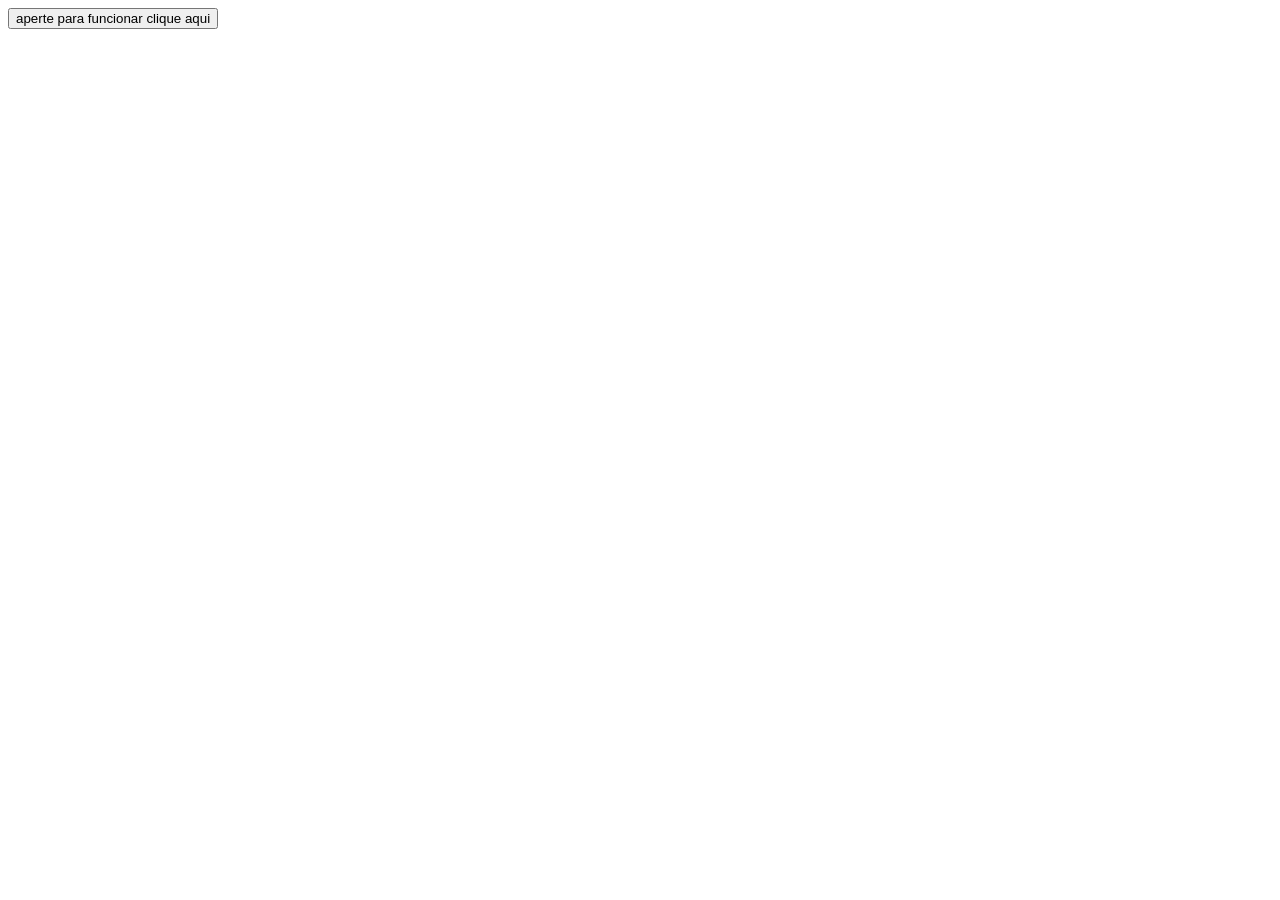
<file: atividade 1/olamundo.html>
<!DOCTYPE html>
<html lang="pt-br">
<head>
    <meta charset="UTF-8">
    <meta name="viewport" content="width=device-width, initial-scale=1.0">
    <title>ola mundo!</title>
</head>
<body>
    <button onclick="falamundo()">aperte para funcionar 
         clique aqui
    </button>
    <script src="ola mundo.js"></script>
    
</body>
</html>
</file>
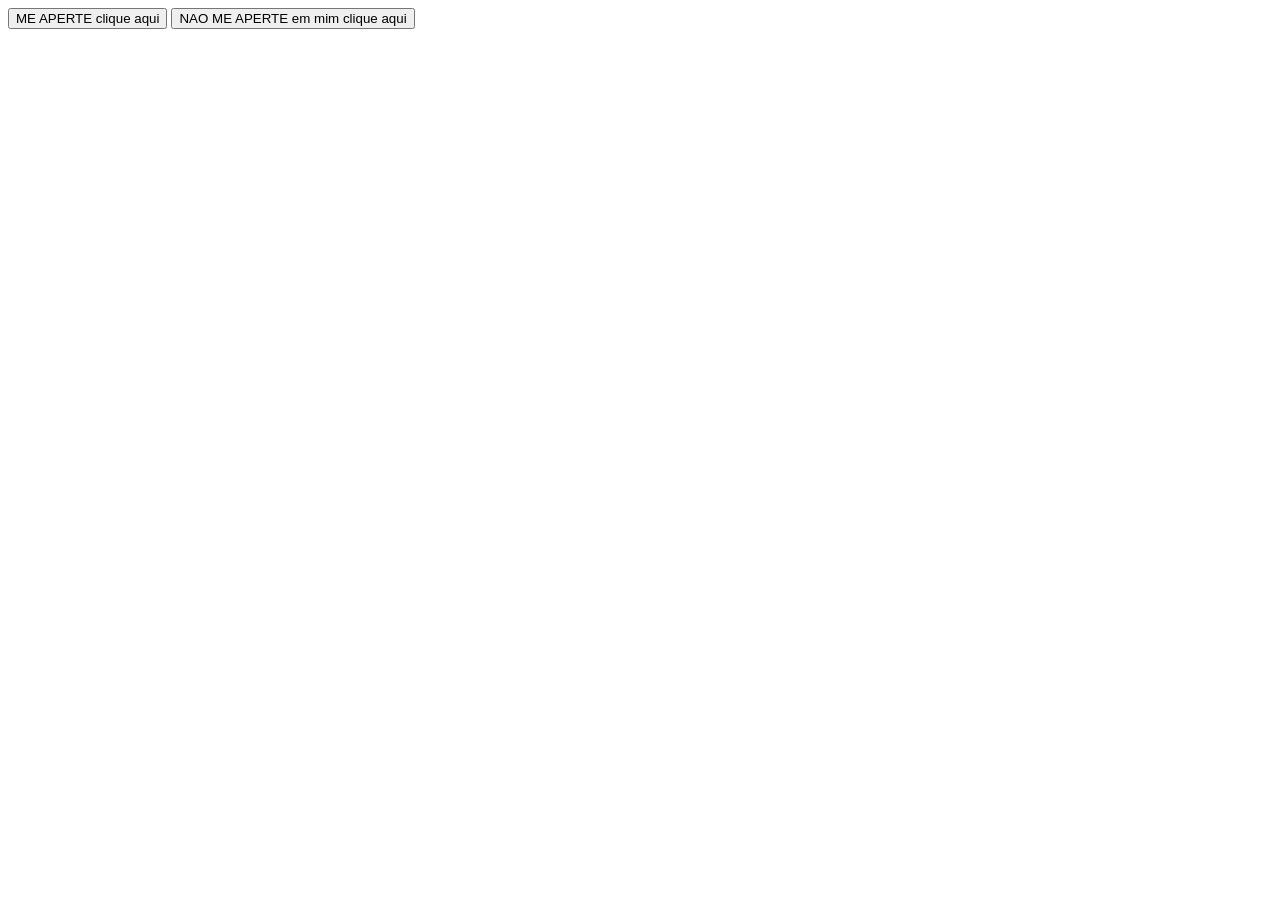
<file: atividade 2/botão.html>
<!DOCTYPE html>
<html lang="en">
<head>
    <meta charset="UTF-8">
    <meta name="viewport" content="width=device-width, initial-scale=1.0">
    <title>o botão</title>
</head>
<body>

    <button onclick="botão1()">ME APERTE 
         clique aqui
    </button>
    
    <button onclick="botão2()">NAO ME APERTE em mim
         clique aqui
    </button>
   
   <script src="botão.js"></script> 


</body>
</html>
</file>
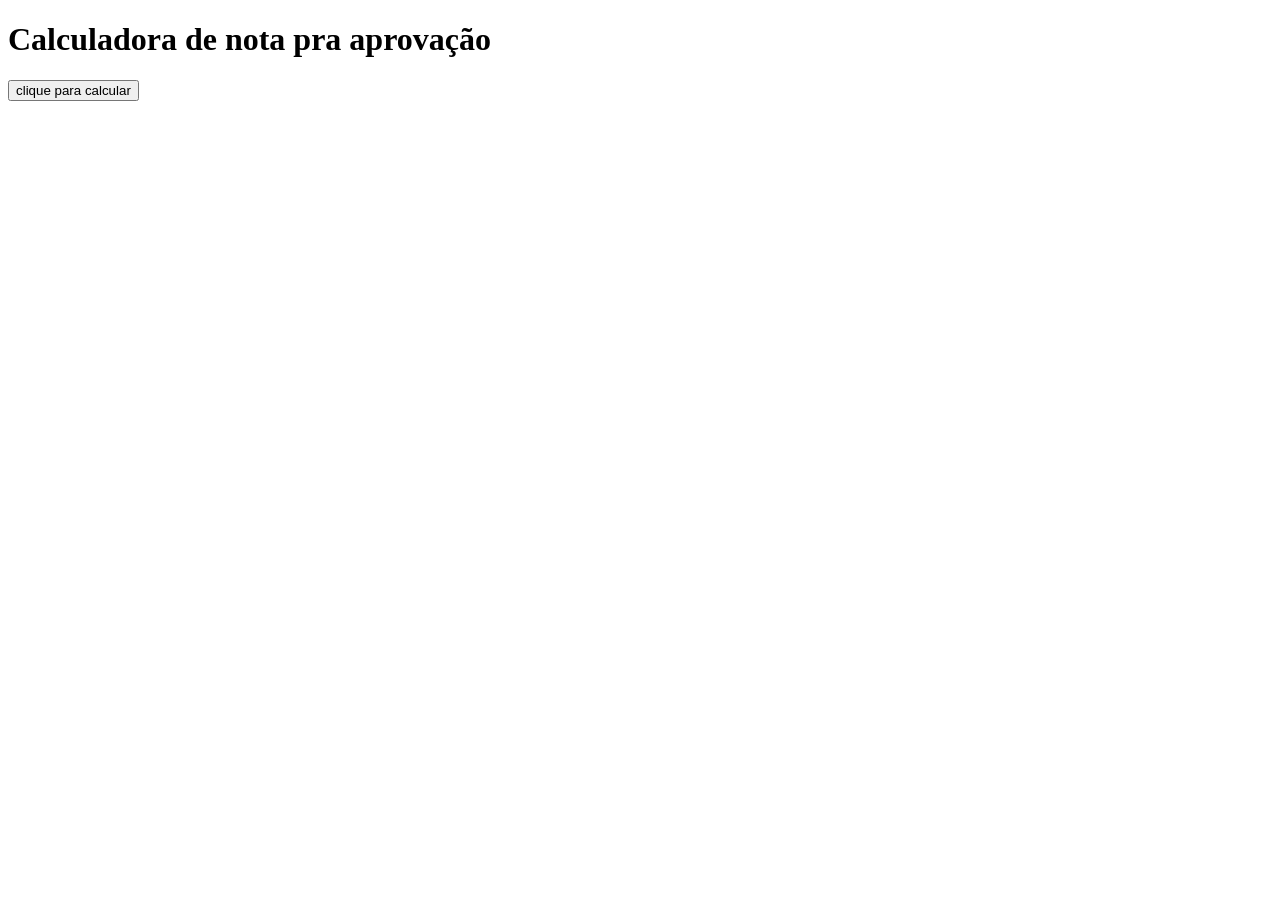
<file: atividade 3/calculadora.html>
<!DOCTYPE html>
<html lang="en">
<head>
    <meta charset="UTF-8">
    <meta name="viewport" content="width=device-width, initial-scale=1.0">
    <title>calculadora de nota</title>
</head>
<body>
    <H1>Calculadora de nota pra aprovação</H1>
    
    <button onclick="calcular"> clique para calcular</button>

    <script src="script.js"></script>
</body>
</html>
</file>
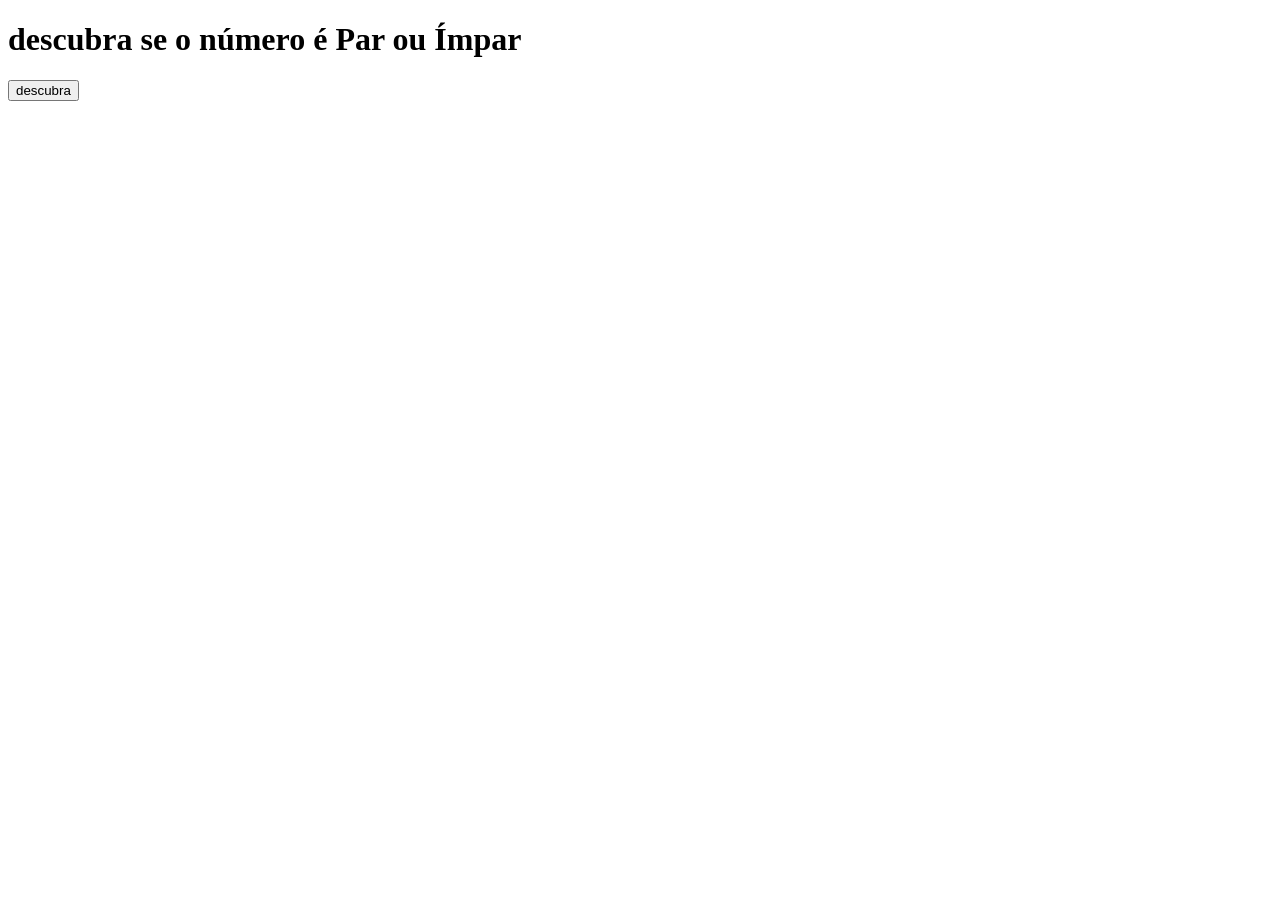
<file: atividade 4/parouimpar.html>
<!DOCTYPE html>
<html lang="en">
<head>
    <meta charset="UTF-8">
    <meta name="viewport" content="width=device-width, initial-scale=1.0">
    <title>Par ou Ímpar</title>
</head>
<body>
    <H1>descubra se o número é Par ou Ímpar</H1>

    <button onclick ="parouimpar()">descubra</button>

    <script src="script.js"></script>
</body>
</html>
</file>
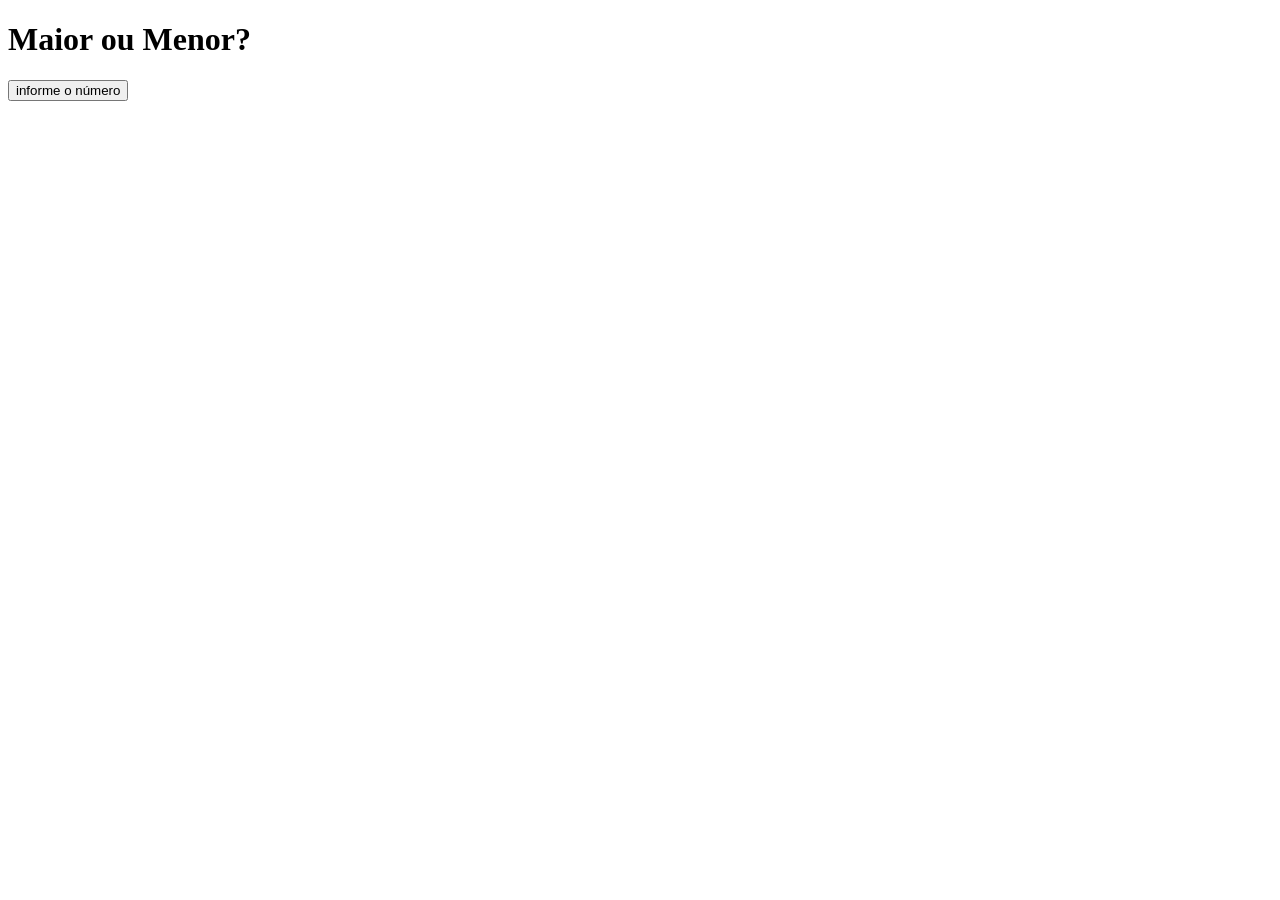
<file: atividade 5/maior.html>
<!DOCTYPE html>
<html lang="en">
<head>
    <meta charset="UTF-8">
    <meta name="viewport" content="width=device-width, initial-scale=1.0">
    <title>Maior ou Menor?</title>
</head>
<body>
    <h1>Maior ou Menor?</h1>
    
    <button onclick=" Maior () ">informe o número</button>

    <script src="script.js"></script>
</body>
</html>
</file>
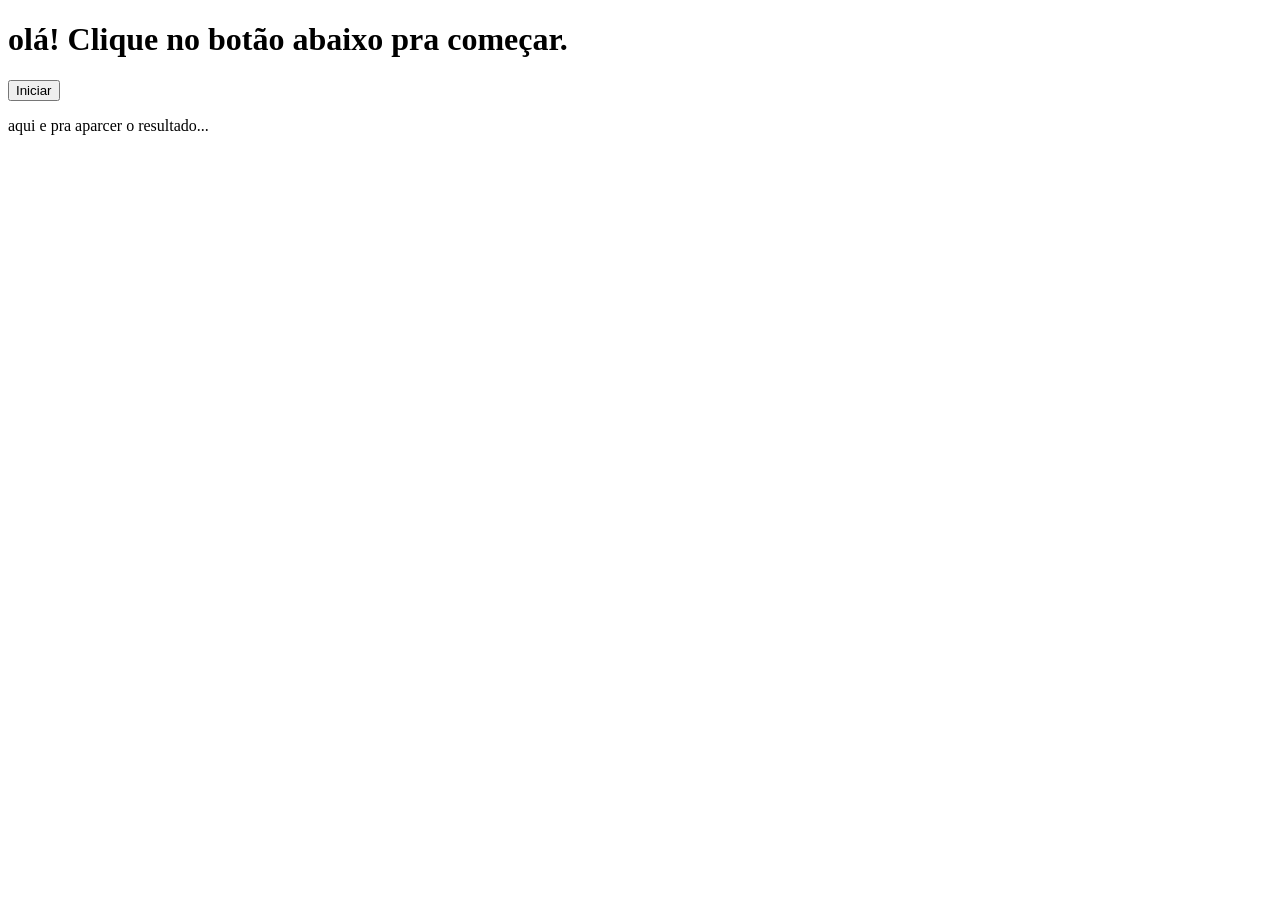
<file: atividade 6/site.html>
<!DOCTYPE html>
<html lang="en">
<head>
    <meta charset="UTF-8">
    <meta name="viewport" content="width=device-width, initial-scale=1.0">
    <title>Interagindo com o site</title>
</head>
<body>
    <h1>olá! Clique no botão abaixo pra começar.</h1>

<button onclick="Site ()">Iniciar</button>

<div id="mostrar">
  <p>aqui e pra aparcer o resultado...</p>
</div>

<script src="script.js"></script>
</body>
</html>
</file>
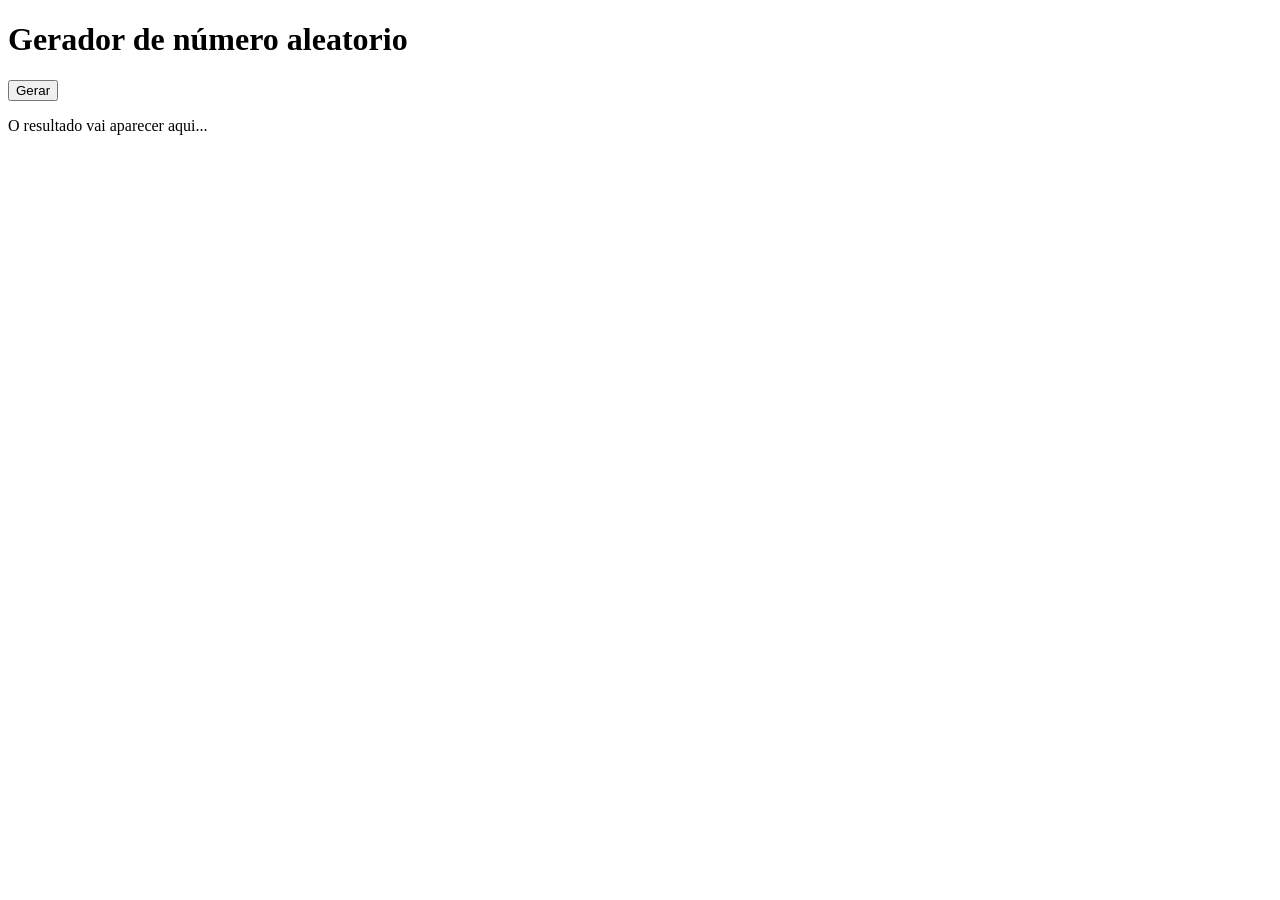
<file: atividade 7/aleatorio.html>
<!DOCTYPE html>
<html lang="en">
<head>
    <meta charset="UTF-8">
    <meta name="viewport" content="width=device-width, initial-scale=1.0">
    <title>número aleatorio</title>
</head>
<body>
    <h1>Gerador de número aleatorio</h1>
    <button onclick="aleatorio()">Gerar</button>

    <div id="resultado">
        <p>O resultado vai aparecer aqui...</p>
    </div>

    <script src="script.js"></script>



</body>
</html>
</file>
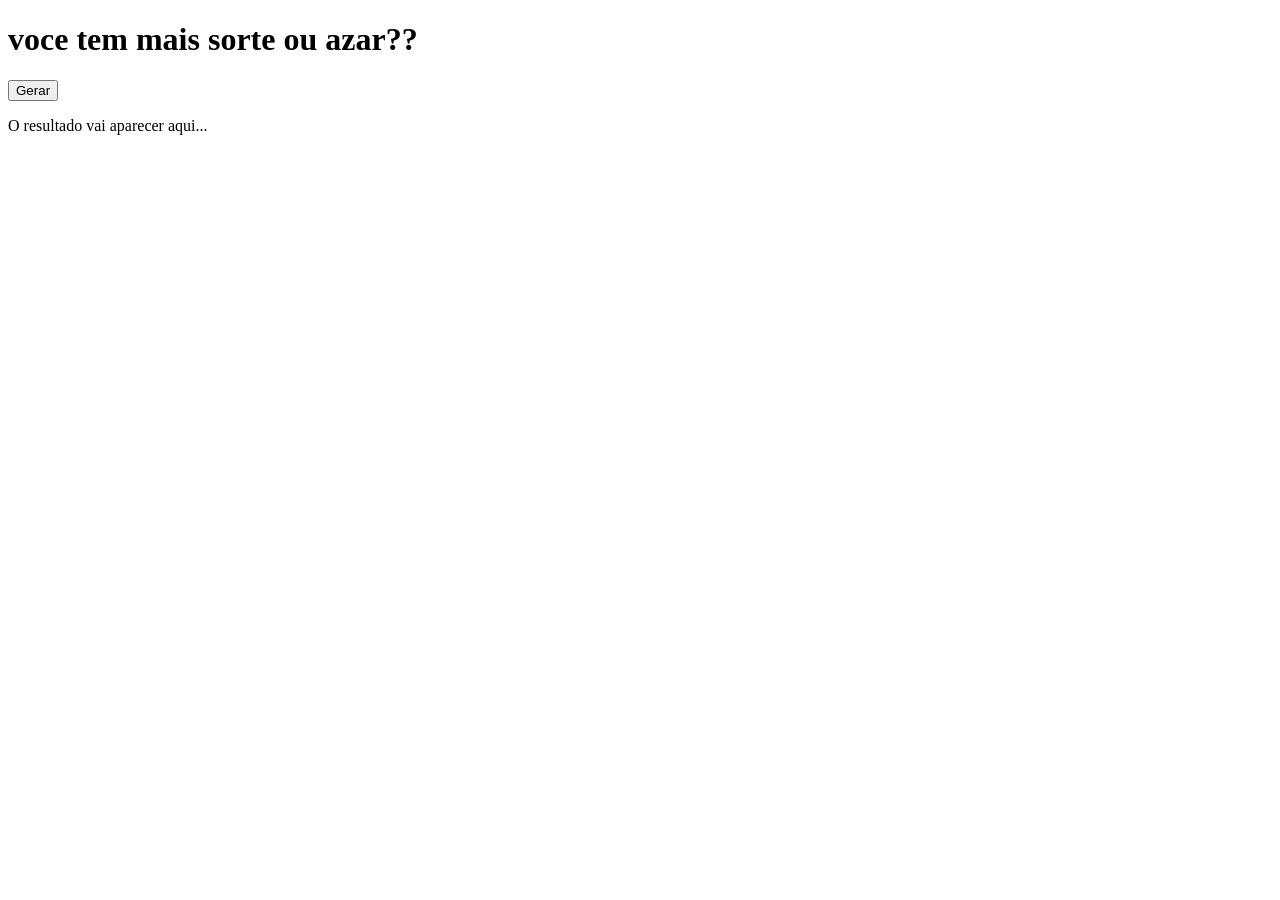
<file: atividade 8/sorteouazar.html>
<!DOCTYPE html>
<html lang="en">
<head>
    <meta charset="UTF-8">
    <meta name="viewport" content="width=device-width, initial-scale=1.0">
    <title>Voce tem mais sorte ou azar??</title>
</head>
<body>
    <h1>voce tem mais sorte ou azar??</h1>
    <button onclick="sorte()">Gerar</button>

    <div id="resultado">
        <p>O resultado vai aparecer aqui...</p>
    </div>

    <script src="script.js"></script>

    
</body>
</html>
</file>
